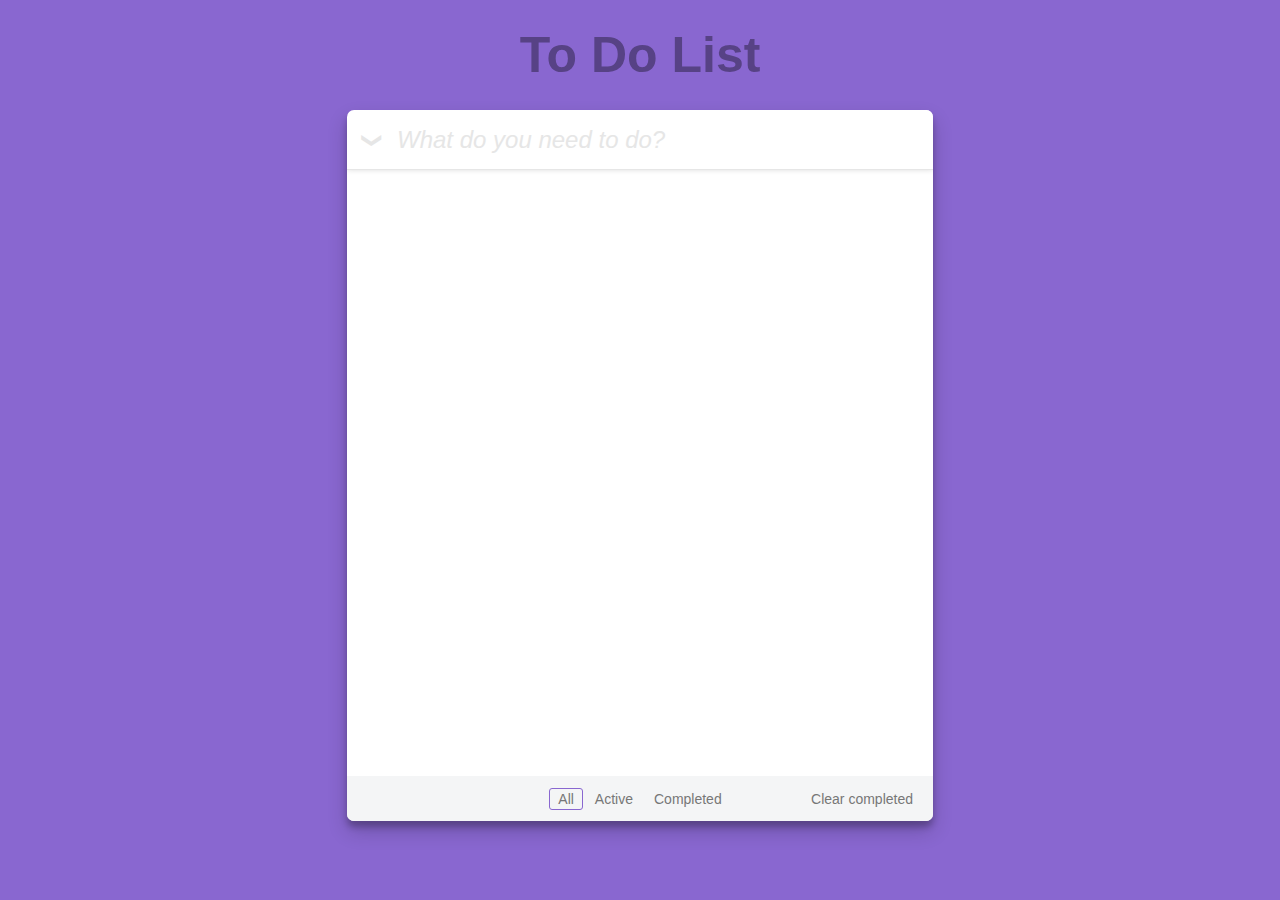
<file: Todolist.html>
<!DOCTYPE html>
<html lang="en">
<head>
    <meta charset="UTF-8">
    <meta name="viewport" content="width=device-width, initial-scale=1.0">
    <title>Todolist</title>
    <link rel="stylesheet" href="Todolist.css">
    <script src="Todolist.js"></script>
</head>
<body>
    
</body>
</html>
<div id="hero" class="hero">
    <h1 class="title">To Do List</h1>
    <div id="todoApp" class="todo-app">
        <div id="todoMenu1" class="todo-menu-1">
            <button
                id="toggleAll"
                class="toggle-all"
                aria-label="Toggle all to do tasks"
            >
                <span class="rotate">&#x276F;</span>
            </button>
            <input
                id="addTodoTextInput"
                class="add-todo-text-input"
                type="text"
                placeholder="What do you need to do?"
                aria-label="Enter to do text"
                autofocus
            />
        </div>
        <ul id="todos" class="todos" aria-label="List of to do tasks"></ul>
        <div id="todoMenu2" class="todo-menu-2">
            <label
                id="todosLeft"
                class="todos-left"
                aria-label="Number of to do tasks left to complete"
            ></label>
            <div id="todoMenu2Buttons" class="todo-menu-2-buttons">
                <button
                    id="showAllTodos"
                    class="menu-2-button active"
                    aria-label="Show all to do tasks"
                >
                    All
                </button>
                <button
                    id="showUncompletedTodos"
                    class="menu-2-button"
                    aria-label="Show active to do tasks"
                >
                    Active
                </button>
                <button
                    id="showCompletedTodos"
                    class="menu-2-button"
                    aria-label="Show completed to do tasks"
                >
                    Completed
                </button>
            </div>
            <button
                id="deleteCompletedButton"
                class="delete-completed-button"
                aria-label="Clear completed to do tasks"
            >
                Clear completed
            </button>
        </div>
    </div>
</div>
</file>
<file: Todolist.css>
:root {
    --mobile-hero-app-row: 9fr;
}
html {
    box-sizing: border-box;
}
*,
*:before,
*:after {
    -webkit-box-sizing: border-box;
    box-sizing: border-box;
    margin: 0;
    padding: 0;
}
body {
    font-family: "Roboto", sans-serif;
}
.hero {
    display: -ms-grid;
    display: grid;
    -ms-grid-columns: 1fr 550px 1fr;
    grid-template-columns: 1fr 550px 1fr;
    -ms-grid-rows: 110px 9fr 1fr;
    grid-template-rows: 110px 9fr 1fr;
    background: #8967d0;
    height: 100vh;
    width: 100vw;
}
.title {
    -ms-grid-column: 2;
    grid-column: 2;
    -ms-flex-item-align: center;
    -ms-grid-row-align: center;
    align-self: center;
    -ms-grid-column-align: center;
    justify-self: center;
    color: #574285;
    font-size: 50px;
}
.todo-app {
    display: -ms-grid;
    display: grid;
    -ms-grid-rows: 60px 1fr 45px;
    grid-template-rows: 60px 1fr 45px;
    -ms-grid-column: 2;
    grid-column: 2;
    -ms-grid-row: 2;
    grid-row: 2;
    background: white;
    overflow: auto;
    border-radius: 7px;
    -webkit-box-shadow: 0 10px 20px rgba(0, 0, 0, 0.19),
        0 6px 6px rgba(0, 0, 0, 0.23);
    box-shadow: 0 10px 20px rgba(0, 0, 0, 0.19), 0 6px 6px rgba(0, 0, 0, 0.23); /* Because scrollbar is usually between 14-18px. */
    margin-right: -18px;
    margin-left: -18px;
}
.todo-menu-1 {
    display: -ms-grid;
    display: grid;
    -ms-grid-columns: 50px 1fr;
    grid-template-columns: 50px 1fr;
    -ms-grid-rows: 60px;
    grid-template-rows: 60px;
    -webkit-box-align: stretch;
    -ms-flex-align: stretch;
    align-items: stretch;
    -webkit-box-shadow: 0 -1px 6px rgba(0, 0, 0, 0.19);
    box-shadow: 0 -1px 6px rgba(0, 0, 0, 0.19);
    border-bottom: 1px solid #e6e6e6;
}
.add-todo-text-input {
    outline: none;
    border: none;
    border-bottom: 1px solid #e6e6e6;
}
::-webkit-input-placeholder {
    color: #e6e6e6;
    font-style: italic;
}
:-ms-input-placeholder {
    color: #e6e6e6;
    font-style: italic;
}
::-ms-input-placeholder {
    color: #e6e6e6;
    font-style: italic;
}
::placeholder {
    color: #e6e6e6;
    font-style: italic;
}
:-moz-placeholder,
::-moz-placeholder {
    opacity: 1;
}
.toggle-all,
.delete-button,
.delete-completed-button,
.menu-2-button {
    background: none;
    border: none;
    outline: none;
}
.toggle-all {
    color: #e6e6e6;
    -ms-grid-column-align: stretch;
    justify-self: stretch;
    text-align: center;
}
.toggle-all-checked {
    color: #4d4d4d;
}
.rotate {
    display: inline-block;
    font-size: 20px;
    -webkit-transform: rotate(90deg);
    -ms-transform: rotate(90deg);
    transform: rotate(
        90deg
    ); /* Prevent rotate class from being clicked so that toggle-all button can be clicked instead. */
    pointer-events: none;
}
.todo-menu-2 {
    display: -ms-grid;
    display: grid;
    -ms-grid-columns: 2fr 3fr 2fr;
    grid-template-columns: 2fr 3fr 2fr;
    -webkit-box-align: center;
    -ms-flex-align: center;
    align-items: center;
    color: #777;
    background: #f4f5f6;
    font-size: 14px;
    font-weight: 300;
}
.todo-menu-2 .todos-left {
    -ms-grid-column-align: start;
    justify-self: start;
    padding-left: 20px;
}
.todo-menu-2 .todo-menu-2-buttons {
    -ms-grid-column-align: center;
    justify-self: center;
    display: -ms-grid;
    display: grid;
    -ms-grid-columns: auto auto auto;
    grid-template-columns: auto auto auto;
    grid-gap: 3px;
}
.todo-menu-2 .delete-completed-button,
.todo-menu-2 .menu-2-button,
.todo-menu-2 .todos-left {
    font-family: inherit;
    color: inherit;
    font-size: inherit;
    font-weight: inherit;
}
.todo-menu-2 .menu-2-button {
    padding: 2px 8px;
    border: 1px solid rgba(137, 103, 208, 0);
    border-radius: 3px;
}
.todo-menu-2 .menu-2-button:hover {
    border: 1px solid rgba(137, 103, 208, 0.5);
}
.active {
    border: 1px solid rgba(137, 103, 208, 1) !important;
}
.todo-menu-2 .delete-completed-button {
    -ms-grid-column-align: end;
    justify-self: end;
    padding-right: 20px;
}
.todo-menu-2 .delete-completed-button:hover {
    text-decoration: underline;
}
.todos {
    display: -ms-grid;
    display: grid;
    grid-auto-columns: 1fr;
    grid-auto-rows: -webkit-max-content;
    grid-auto-rows: max-content;
    list-style-type: none;
    overflow: auto;
}
.todos .todo {
    display: -ms-grid;
    display: grid;
    -ms-grid-columns: 50px 450px 50px;
    grid-template-columns: 50px 450px 50px;
    border-bottom: 1px solid #ededed;
    -webkit-box-align: center;
    -ms-flex-align: center;
    align-items: center;
    overflow-wrap: break-word; /* word-wrap is renamed to overflow-wrap but Edge still uses word-wrap */
    word-wrap: break-word;
} /* checkbox centering */
.todos .todo .pretty {
    -ms-grid-column-align: center;
    justify-self: center;
    -webkit-transform: scale(1.4);
    -ms-transform: scale(1.4);
    transform: scale(1.4);
    margin: 0;
}
.pretty .state label {
    text-indent: 0;
}
.pretty .state i {
    -webkit-transform: rotate(-5deg);
    -ms-transform: rotate(-5deg);
    transform: rotate(-5deg);
    color: #5dc2af;
}
.add-todo-text-input,
.todo-text {
    font-size: 24px;
    color: #4d4d4d;
}
.todo-text {
    padding-top: 13px;
    padding-bottom: 13px;
}
.todo-text:focus {
    outline: none;
}
.todo-checked-text {
    color: #d9d9dd;
    text-decoration: line-through;
}
.todo-checked-text:focus {
    color: #4d4d4d;
    text-decoration: none;
}
.delete-button {
    font-size: 28px;
    color: #df8383;
    -ms-grid-column-align: end;
    justify-self: end;
    visibility: hidden;
}
.todos .todo:hover .delete-button {
    visibility: visible;
}
.delete-button:hover {
    color: #f14a5d;
    cursor: pointer;
}
@media (max-width: 1024px) {
    .hero {
        height: var(--mobile-hero-height);
    }
    .delete-button {
        color: #f14a5d;
        -ms-grid-column-align: center;
        justify-self: center;
        visibility: visible;
    }
}
@media (max-width: 680px) {
    .hero {
        -ms-grid-columns: 1fr 8fr 1fr;
        grid-template-columns: 1fr 8fr 1fr;
        -ms-grid-rows: 73px 9fr 1fr;
        grid-template-rows: 73px 9fr 1fr;
    }
    .title {
        font-size: 33px;
    }
    .todo-app {
        -ms-grid-rows: 40px 1fr auto;
        grid-template-rows: 40px 1fr auto;
    }
    .todo-menu-1 {
        -ms-grid-rows: 40px;
        grid-template-rows: 40px;
    }
    .add-todo-text-input,
    .todo-text {
        font-size: 16px;
    }
    .todo-menu-2 {
        -ms-grid-columns: 1fr 1fr;
        grid-template-columns: 1fr 1fr;
        grid-row-gap: 8px;
        font-size: 12px;
        padding: 8px 0px;
    }
    .todo-menu-2 .todos-left {
        -ms-grid-column-align: center;
        justify-self: center;
    }
    .todo-menu-2 .todo-menu-2-buttons {
        grid-column: 1 / -1;
        -ms-grid-row: 1;
        grid-row: 1;
    }
    .todo-menu-2 .delete-completed-button {
        -ms-grid-column-align: center;
        justify-self: center;
    }
    .todo-menu-2 .delete-completed-button:hover {
        text-decoration: none;
    }
    .todos {
    }
    .todos .todo {
        -ms-grid-columns: 50px var(--mobile-todo-text-width) 50px;
        grid-template-columns: 50px var(--mobile-todo-text-width) 50px;
    }
    ::-webkit-input-placeholder {
        font-size: 16px;
    }
    :-ms-input-placeholder {
        font-size: 16px;
    }
    ::-ms-input-placeholder {
        font-size: 16px;
    }
    ::placeholder {
        font-size: 16px;
    }
    .rotate {
        font-size: 14px;
    }
}
</file>
